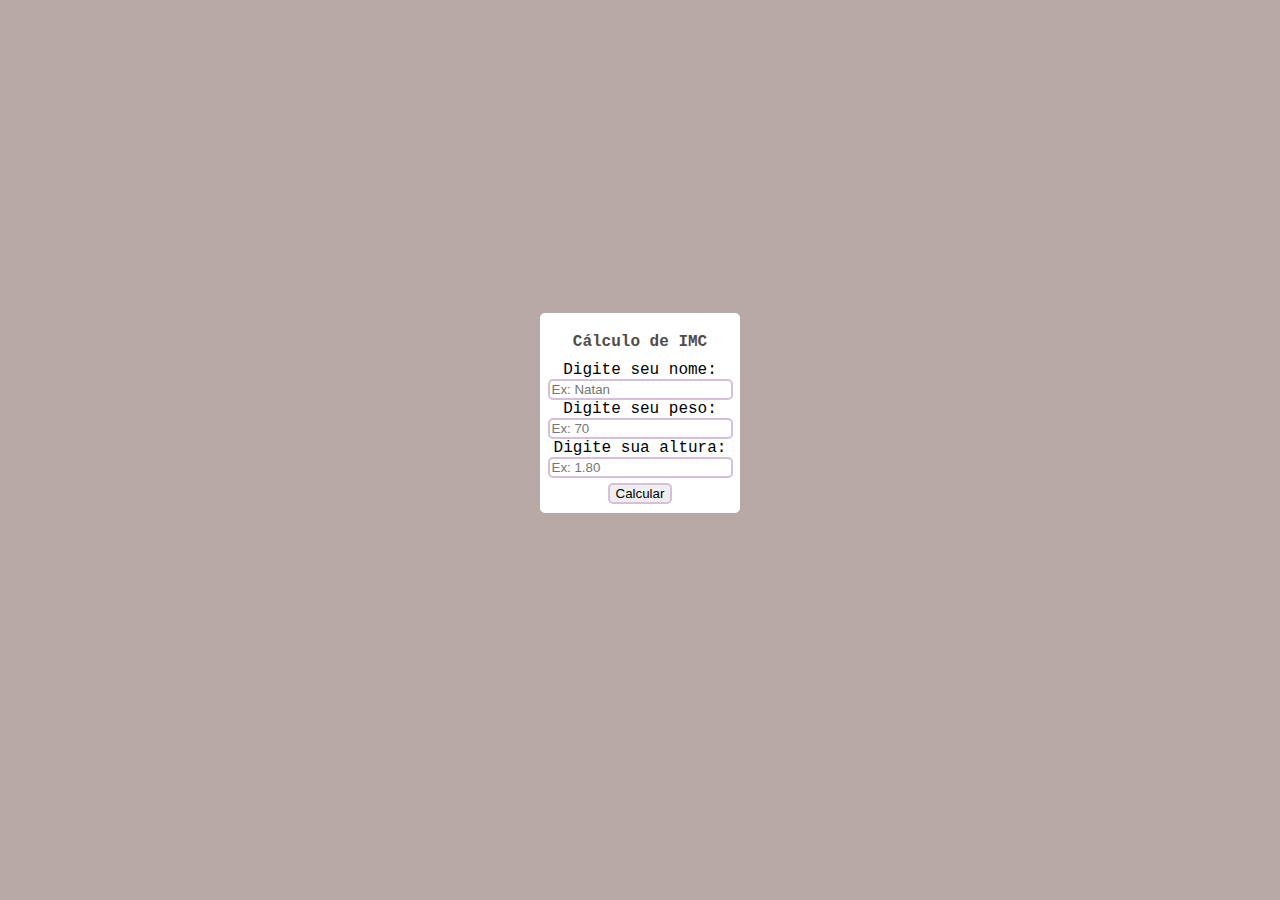
<file: index.html>
<!DOCTYPE html>
<link rel="stylesheet" href="estilo.css">
<html>
    <title>IMC</title>
    <body>
        <form id="form-imc" class="form-imc">
            <h1>Cálculo de IMC</h1>
            <label for="input-nome">Digite seu nome:</label>
            <input type="text" inputmode="numeric" id="input-nome" placeholder="Ex: Natan">
            <label for="input-peso">Digite seu peso:</label>
            <input type="text" id="input-peso" placeholder="Ex: 70">
            <label for="input-altura">Digite sua altura:</label>
            <input type="text" inputmode="numeric" id="input-altura" placeholder="Ex: 1.80">
            <p id="result" style="display: None;"></p>
            <input type="submit" class="input-submit" value="Calcular"/>
        </form>
    </body>
</html>
<script src="calcularIMC.js"></script>
</file>
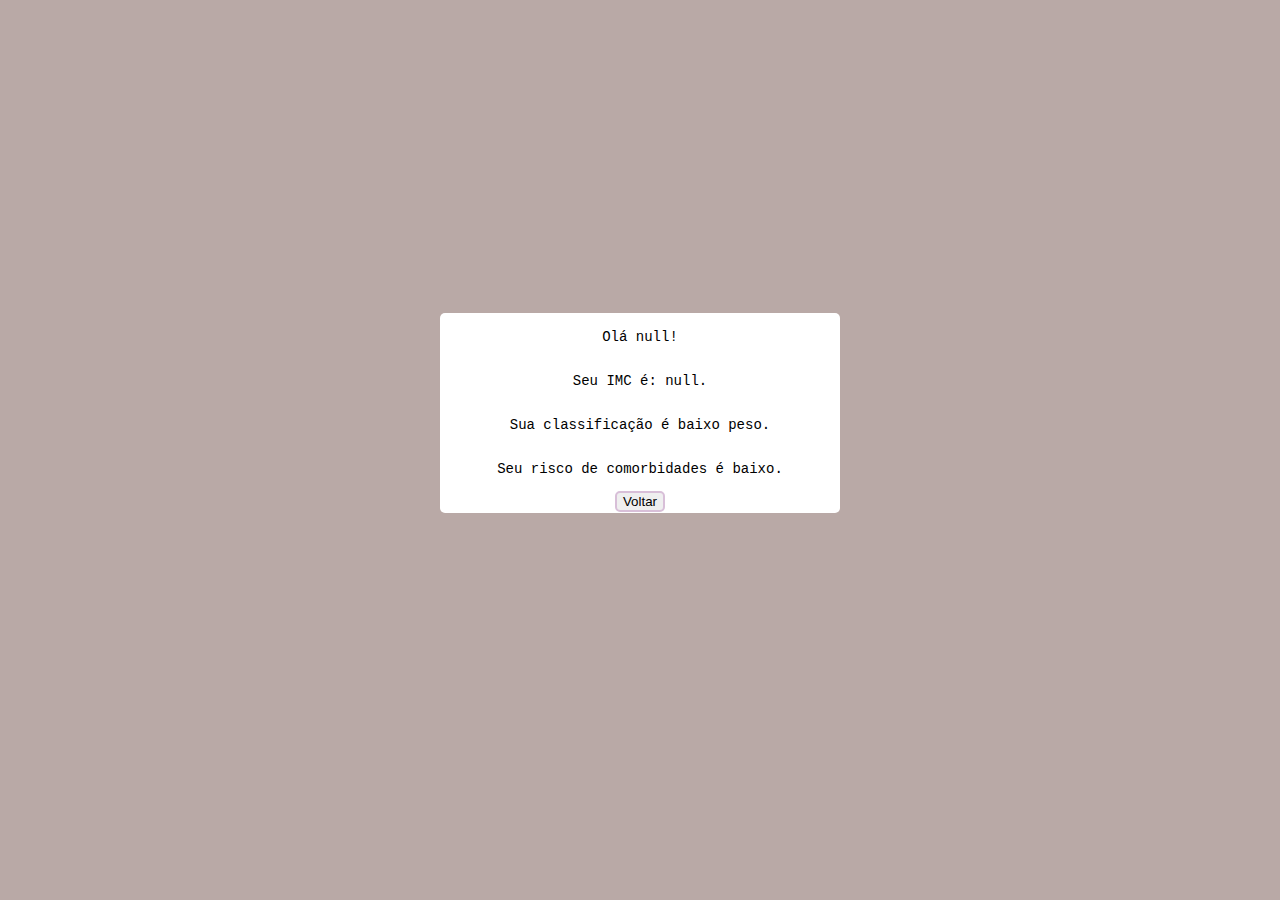
<file: resultado.html>
<!DOCTYPE html>
<link rel="stylesheet" href="estilo.css">
<html>
    <title>IMC</title>
    <body>
        <div class="div-result">
            <p id="nome"></p>
            <p id="imc"></p>
            <p id="classificacao"></p>
            <p id="comorbidade"></p>
            <button onclick="retornarIndex()">Voltar</button>
        </div>
    </body>
</html>
<script>
    window.onload = () => {
        let imc = localStorage.getItem("resultadoImc");
        let nome = localStorage.getItem("nome");
        document.getElementById("nome").innerHTML = `Olá ${nome}!`;
        document.getElementById("imc").innerHTML = `Seu IMC é: ${imc}.`;
        let classificacao = "";
        let comorbidade = "";
        if (imc < 18.5){
            classificacao = "baixo peso";
            comorbidade = "baixo";
        }
        else if (imc >= 18.5 && imc < 24.9) {
            classificacao = "peso normal";
            comorbidade = "médio";
        }
        else if (imc >= 25 && imc < 29.9){
            classificacao = "pré-obeso";
            comorbidade = "aumentado";
        }
        else if (imc >= 30 && imc < 34.9){
            classificacao = "obeso I";
            comorbidade = "moderado";
        }
        else if (imc >= 35 && imc < 39.9){
            classificacao = "obeso II";
            comorbidade = "grave";
        }
        else if (imc>=40){
            classificacao = "obeso III";
            comorbidade = "muito grave";
        }
        document.getElementById("classificacao").innerHTML = `Sua classificação é ${classificacao}.`;
        document.getElementById("comorbidade").innerHTML = `Seu risco de comorbidades é ${comorbidade}.`;
    }

    function retornarIndex(){
        localStorage.removeItem("resultadoImc");
        localStorage.removeItem("nome");
        window.location.href = "index.html";
    }
</script>
</file>
<file: estilo.css>
body{
    background: #B9A9A6;
    display: flex;
    justify-content: center;
    height: 90vh;
    align-items: center;
}

.form-imc{
    display: flex;
    justify-content: center;
    align-items: center;
    background: white;
    border-radius: 5px;
    flex-direction: column;
    width: 200px;
    height: 200px;
    flex-wrap: wrap;
}

button{
    border-radius: 5px;
    border-style: solid;
    border-color: thistle
}

.div-result{
    display: flex;
    justify-content: center;
    align-items: center;
    background: white;
    border-radius: 5px;
    flex-direction: column;
    width: 400px;
    height: 200px;
    flex-wrap: wrap;
}

label{
    font-family: 'Courier New', Courier, monospace;
    color:black;
}

h1{
    font-family: 'Courier New', Courier, monospace;
    color:rgb(82, 75, 75);
    font-size: 16px;
}

p{
    font-family: 'Courier New', Courier, monospace;
    color:black;
    font-size: 14px;
}

input{
    border-radius: 5px;
    border-style: solid;
    border-color: thistle
}

.input-submit{
    margin-top: 5px;
}
</file>
